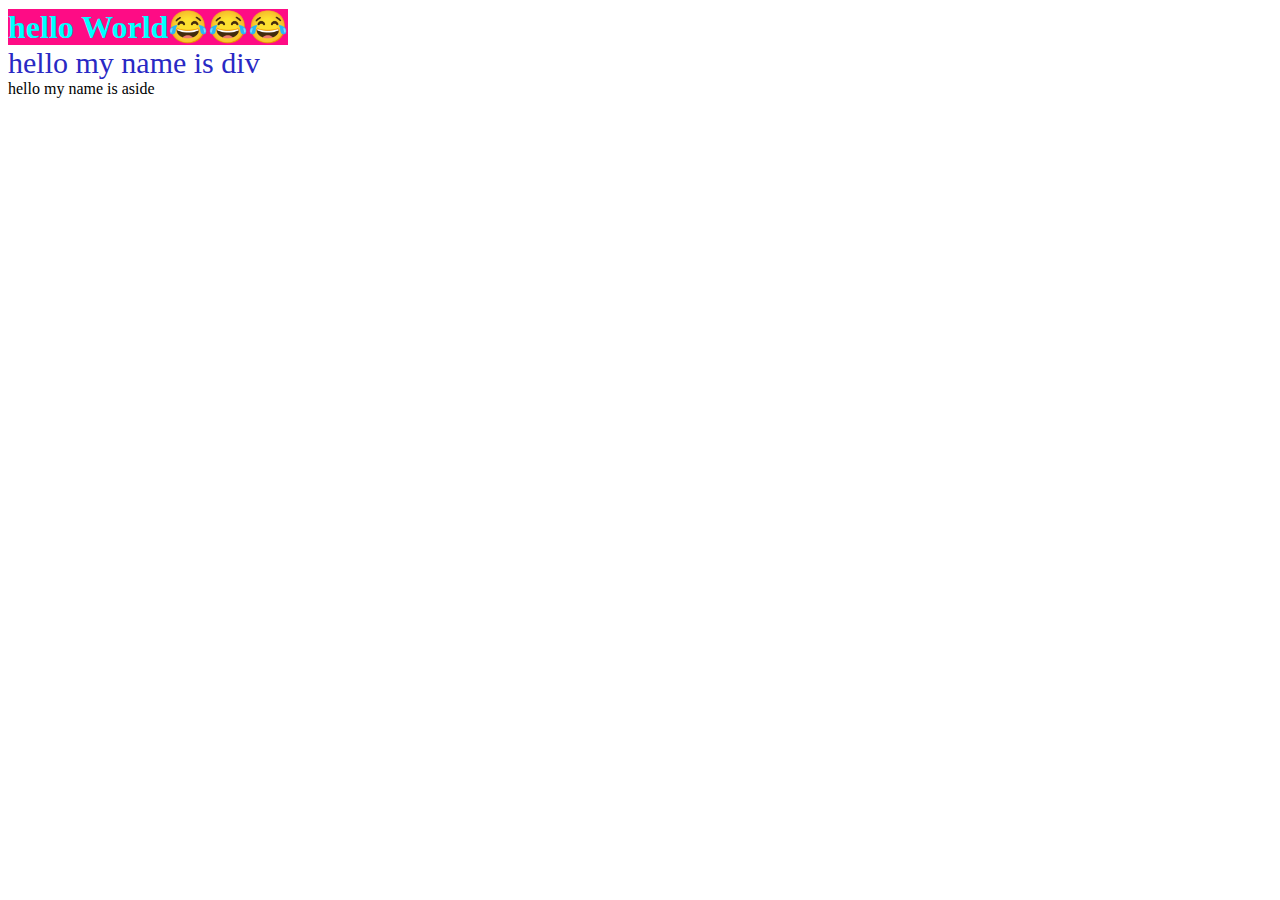
<file: index.html>
<!DOCTYPE html>
<html>
    <head>
        <link rel="stylesheet" href="/style.css">
        <meta charset="utf8">
        <title>
            <!--
                meta tags for search engine ,your scripts,your style sheet
            -->
        </title>
    </head>
    <body>
        <h1>hello World😂😂😂</h1>
        <div class="blue" id="hello">
            hello my name is div
        </div>
        <aside>
            hello my name is aside
        </aside>
    </body>
</html>
</file>
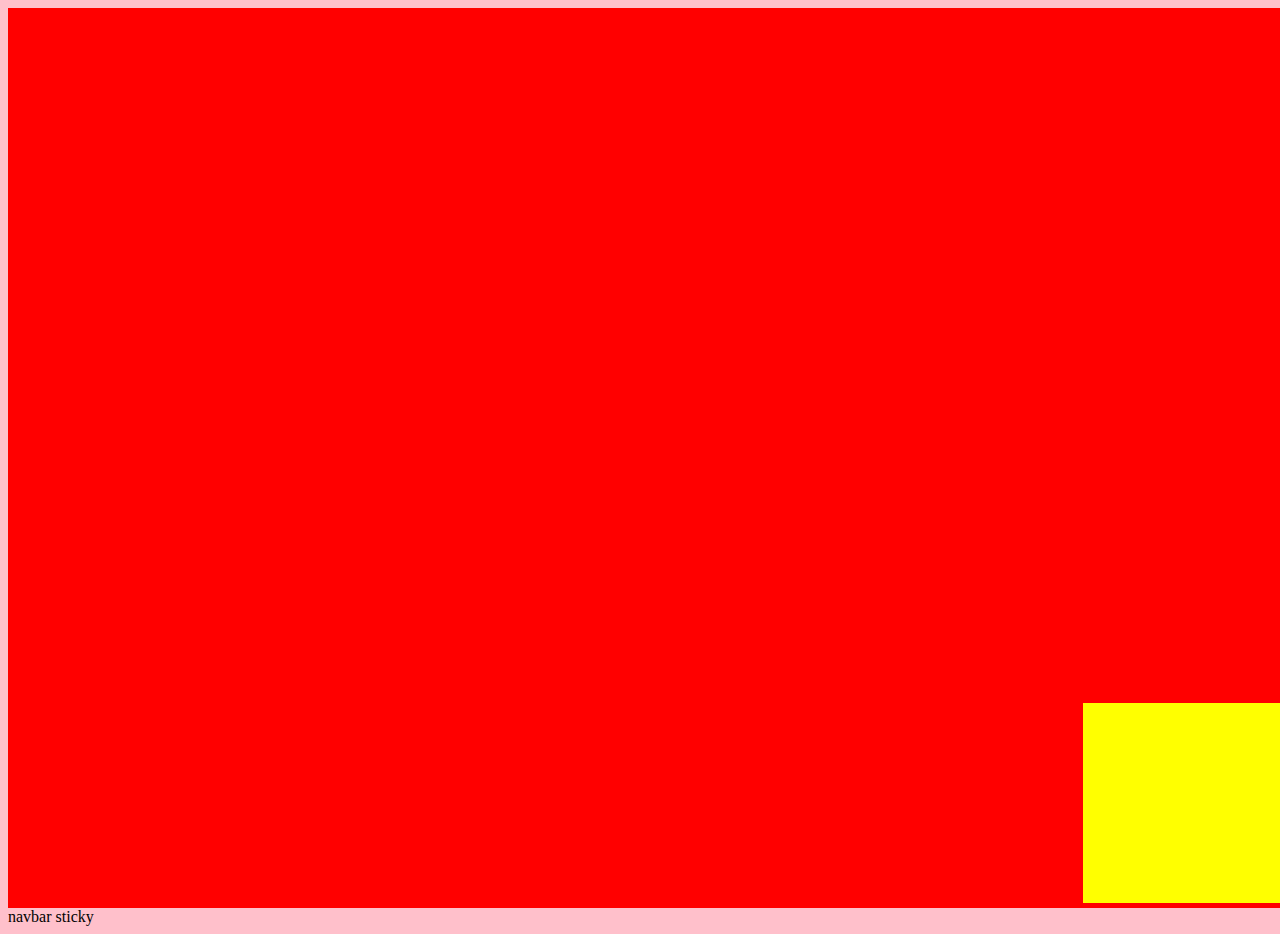
<file: flex/index.html>
<!DOCTYPE html>
<html>
    <head>
        <link rel="stylesheet" href="style.css">
  <meta charset="utf8">
 
    </head>
    <body>
       
        <div id="parent">
            <div class="child"></div>
           
        </div>

    </body>
</html>
<position relative and absolute>
    navbar
 sticky
</file>
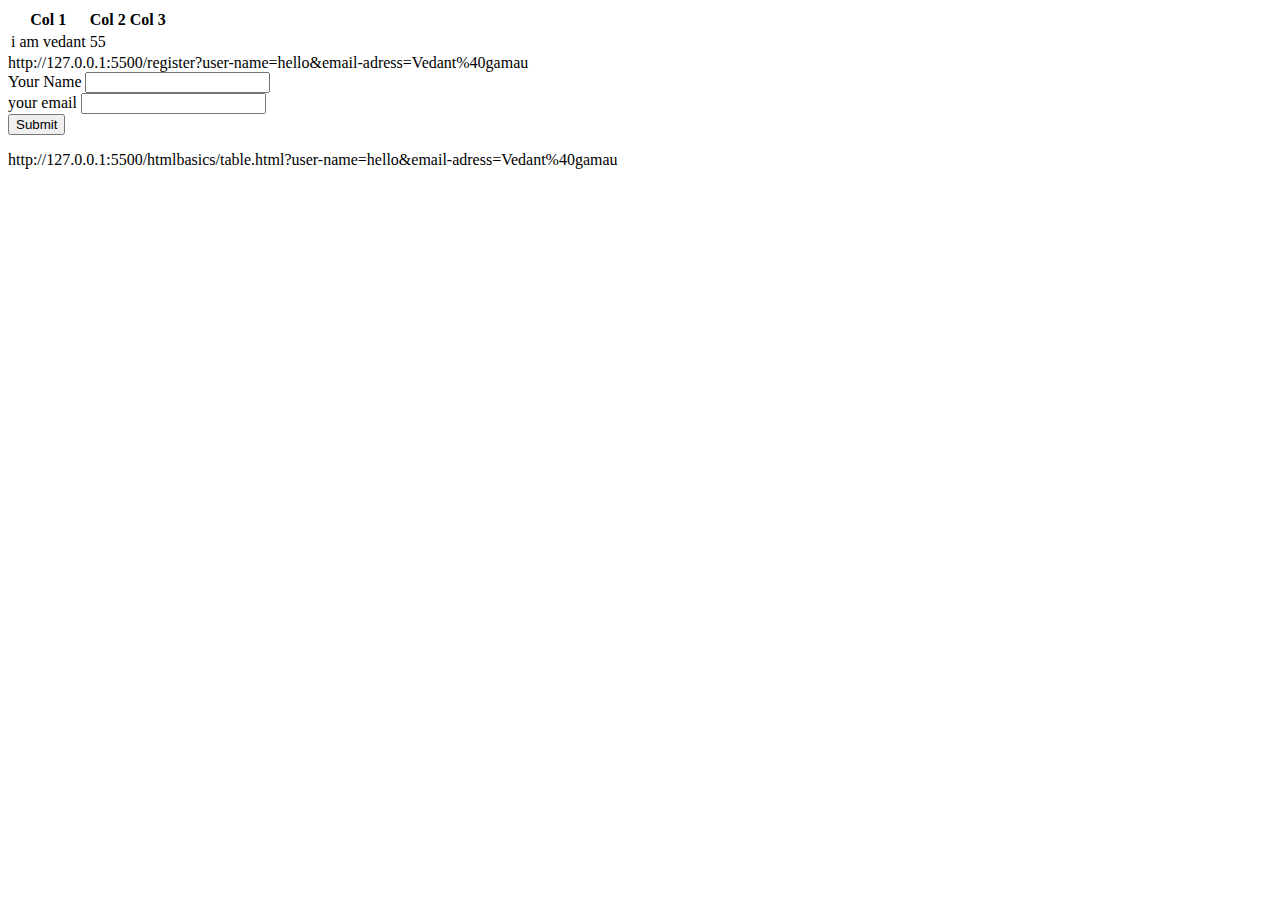
<file: htmlbasics/table.html>
<body>
    

<table>
    <thead>
        <tr>
            <th>Col 1</th>
            <th>Col 2</th>
            <th>Col 3</th>
        </tr>
    </thead>
    <tbody>
        <tr>
            <td>i am vedant</td>
            <td>55</td>
        </tr>

    </tbody>
</table>


http://127.0.0.1:5500/register?user-name=hello&email-adress=Vedant%40gamau
<form method ="get" action="/register">
    <div>
        Your Name
        <input type="text"
        name="user-name" required>
    </div>
    <div>
        your email
        <input type="email"
        name="email-adress" required>
    </div>
    <input type="submit">
</form>
http://127.0.0.1:5500/htmlbasics/table.html?user-name=hello&email-adress=Vedant%40gamau
</body>
</file>
<file: style.css>
h1{
    color: aqua;
    background: rgb(254, 12, 133);
    display: inline;
}
div{
    color: red
}
.blue{
    color: rgb(41, 41, 196);
}
#hello{
    font-size: 30px;
</file>
<file: flex/style.css>
body{
    background: pink;
}
#parent{
    display: flex;
   background: red;
   width: 100vw;
   justify-content: flex-end;
   align-items:flex-end;
   height: 100vh;
}
.child{
    background: yellow;
    width: 200px;
    height: 200px;
    margin: 5px;
}
</file>
